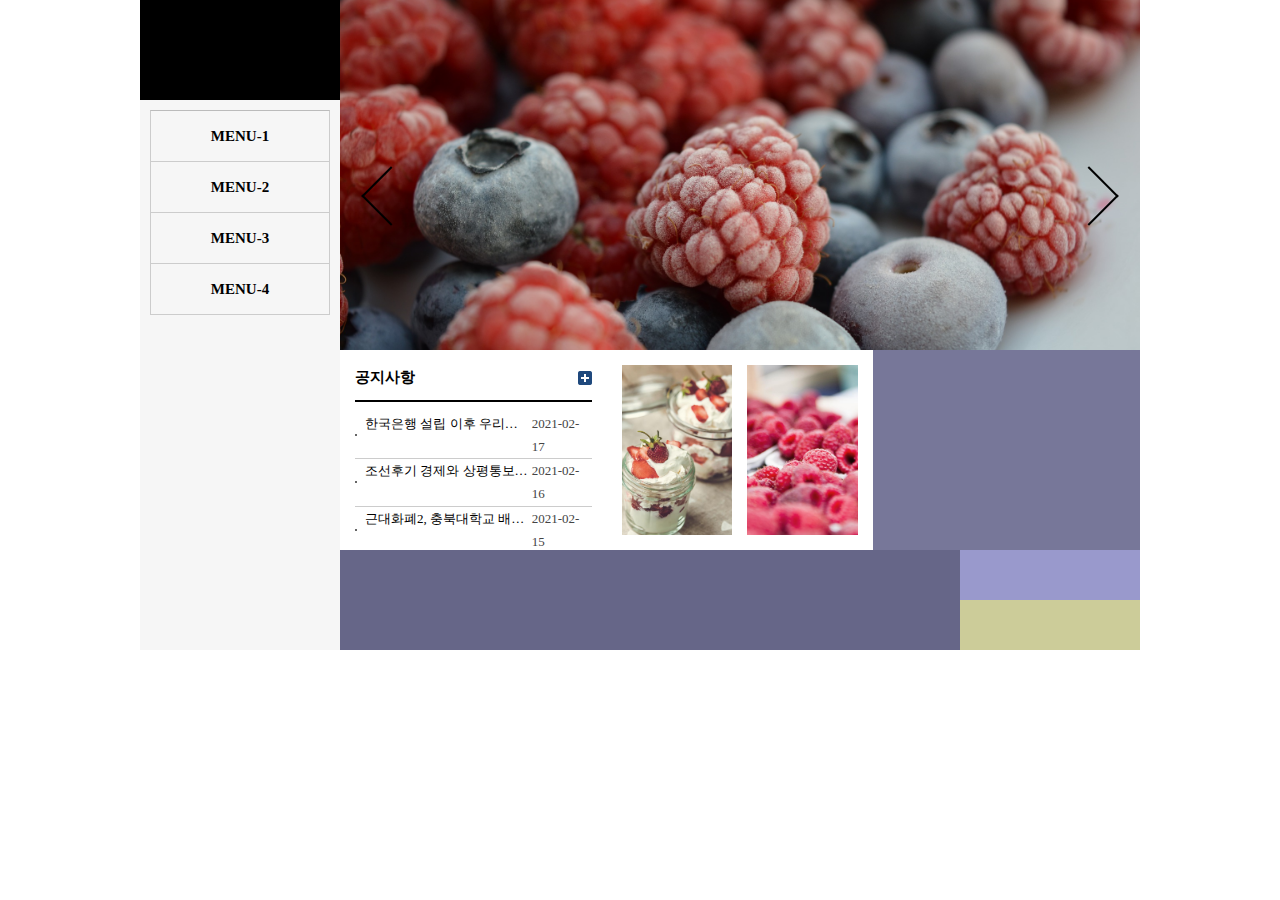
<file: 02_18/index.html>
<!DOCTYPE html>
<html lang="en">
<head>
    <meta charset="UTF-8">
    <meta name="viewport" content="width=device-width, initial-scale=1.0">
    <title>세로형 와이어프레임 아코디언메뉴 공지사항 모달창 롤링 슬라이드 패밀리사이트(점핑메뉴)</title>
    
    <!-- icons -->
    <!-- <link rel="stylesheet" href="./icon/css/font-awesome.css"> -->
    <script src="./icon/fontawesome.js"></script>
    
    <!-- reset.css style.css -->
    <link rel="stylesheet" href="./css/reset.css">
    <link rel="stylesheet" href="./css/style.css">

    <!-- 오픈소스 jQuery 1.12.4 -->
    <script src="./js/lib/jquery.min.js"></script>

</head>
<body>
<div id="wrap" class="clearfix">
    <header id="header">
        <h1 class="logo-wrap blind">로고</h1>
        <nav id="nav">
            <ul>
                <li>
                    <a href="javascript:" onclick='goUrl("main1");' class="main-btn">MENU-1</a>
                    <div class="sub sub1">
                        <ul>
                            <li><a href="javascript:" onclick='goUrl("main1-1")' class="sub-btn">SubMenu-1</a></li>
                            <li><a href="javascript:" onclick='goUrl("main1-2")' class="sub-btn">SubMenu-2</a></li>
                            <li><a href="javascript:" onclick='goUrl("main1-3")' class="sub-btn">SubMenu-3</a></li>
                            <li><a href="javascript:" onclick='goUrl("main1-4")' class="sub-btn">SubMenu-4</a></li>
                        </ul>
                    </div>
                </li>
                <li>
                    <a href="javascript:" onclick='goUrl("main2");' class="main-btn">MENU-2</a>
                    <div class="sub sub2">
                        <ul>
                            <li><a href="javascript:" onclick='goUrl("main2-1")' class="sub-btn">SubMenu-1</a></li>
                            <li><a href="javascript:" onclick='goUrl("main2-2")' class="sub-btn">SubMenu-2</a></li>
                            <li><a href="javascript:" onclick='goUrl("main2-3")' class="sub-btn">SubMenu-3</a></li>
                            <li><a href="javascript:" onclick='goUrl("main2-4")' class="sub-btn">SubMenu-4</a></li>
                        </ul>
                    </div>
                </li>
                <li>
                    <a href="javascript:" onclick='goUrl("main3");' class="main-btn">MENU-3</a>
                    <div class="sub sub3">
                        <ul>
                            <li><a href="javascript:" onclick='goUrl("main3-1")' class="sub-btn">SubMenu-1</a></li>
                            <li><a href="javascript:" onclick='goUrl("main3-2")' class="sub-btn">SubMenu-2</a></li>
                            <li><a href="javascript:" onclick='goUrl("main3-3")' class="sub-btn">SubMenu-3</a></li>
                            <li><a href="javascript:" onclick='goUrl("main3-4")' class="sub-btn">SubMenu-4</a></li>
                        </ul>
                    </div>
                </li>
                <li>
                    <a href="javascript:" onclick='goUrl("main4");' class="main-btn">MENU-4</a>
                    <div class="sub sub4">
                        <ul>
                            <li><a href="javascript:" onclick='goUrl("main4-1")' class="sub-btn">SubMenu-1</a></li>
                            <li><a href="javascript:" onclick='goUrl("main4-2")' class="sub-btn">SubMenu-2</a></li>
                            <li><a href="javascript:" onclick='goUrl("main4-3")' class="sub-btn">SubMenu-3</a></li>
                            <li><a href="javascript:" onclick='goUrl("main4-4")' class="sub-btn">SubMenu-4</a></li>
                        </ul>
                    </div>
                </li>
            </ul>
        </nav>
    </header>
    <main id="main">
        <section id="section1">
            <div class="slide-container">
                <div class="slide-view">
                    <ul class="slide-wrap">
                        <li class="slide slide3"></li>
                        <li class="slide slide0"></li>
                        <li class="slide slide1"></li>
                        <li class="slide slide2"></li>
                        <li class="slide slide3"></li>
                        <li class="slide slide0"></li>
                    </ul>
                </div> <!-- slide-view-->
                <span class="prev-btn-wrap"><a href="#" class="prev-btn"></a></span>
                <span class="next-btn-wrap"><a href="#" class="next-btn"></a></span>
            </div>
        </section>
        <section id="section2" class="clearfix">
            <div class="column column1">
                <div class="gap">
                    
                    <div class=notice-title>
                        <ul class="clearfix">
                            <li>
                                <h2>공지사항</h2>
                            </li>
                            <li>
                                <!-- <a href="http://www.bok.or.kr/museum/pgm/master/view.do?progrmSn=84&progrmSeCd=03&menuNo=700124" title='more'><img src="./img/more.gif" alt="more"></a> -->
                                <a href="javascript:void(0);" onclick='goUrl("noticeMore");' taget='_self' title='more'><img src="./img/more.gif" alt="more"></a>
                            </li>
                        </ul>
                    </div><!-- class:notice-title -->

                    <div class="notice-content">
                        <ul>
                            <li>
                                <span><a href="#" class="notice-btn" title="화폐박물관 특별강좌 강의 신청[12. 4(수) 한국은행 설립 이후 우리나라 화폐, 한국은행 김태형 팀장]">한국은행 설립 이후 우리나라 화폐, 한국은행 김태형 팀장]</a></span>
                                <span>2021-02-17</span>
                            </li>
                            <li>
                                <span><a href="#" class="notice-btn" title="화폐박물관 특별강좌 강의 신청[11.27(수) 주제: 조선후기 경제와 상평통보, 건국대학교 신병주 교수]">조선후기 경제와 상평통보, 건국대학교 신병주 교수]</a></span>
                                <span>2021-02-16</span>
                            </li>
                            <li>
                                <span><a href="#" class="notice-btn" title="화폐박물관 특별강좌 참가 신청 [11.19.(화) 주제: 근대화폐2, 충북대학교 배영목 교수]">근대화폐2, 충북대학교 배영목 교수]</a></span>
                                <span>2021-02-15</span>
                            </li>
                            <li>
                                <span><a href="#" class="notice-btn" title="화폐박물관 특별강좌 참가 신청 [11.12(화) 주제: 우리나라 근대화폐 1 충북대학교 배영목 교수]">우리나라 근대화폐 1 충북대학교 배영목 교수]</a></span>
                                <span>2021-02-14</span>
                            </li>
                            <li>
                                <span><a href="#" class="notice-btn" title="화폐박물관 특별강좌 참가 신청[11.5(화), 주제: 화폐수집 길라잡이; 동서양 화폐 삼천년을 담다, (주)풍산화동양행 대표 이제철]">화폐수집 길라잡이; 동서양 화폐 삼천년을 담다, (주)풍산화동양행 대표 이제철]</a></span>
                                <span>2021-02-13</span>
                            </li>
                        </ul>
                    </div><!-- class:notice-content-->
                </div><!-- class:gap -->
            </div>
            <div class="column column2">
                <div class="gap">
                    <div class="gallery-wrap">
                        <ul class="clearfix">
                            <li>
                                <div>
                                    <a href="#" title="gallery" class="gallery-btn"></a>
                                </div>
                            </li>
                            <li>
                                <div>
                                    <a href="#" title="gallery" class="gallery-btn"></a>
                                </div>
                            </li>
                        </ul>
                    </div>
                </div>
            </div>
            <div class="column column3"></div>
        </section>
    </main>
    <footer id="footer" class="clearfix">
        <div class="left-wrap"></div>
        <div class="right-wrap">
            <div class="sns-wrap"></div>
            <div class="family-wrap"></div>
        </div>
    </footer>
</div>
<!-- 노티스모달 -->
<div id="modal">
    <div class="gap">
        <div class="content">
            <h1 class="notice-text"></h1>
        </div>
    </div>
</div>
<!-- 갤러리모달 -->
<div id="modalGallery">
    <div class="gap">  <!-- 이미지 크기를 생각하고 모달창을 작성해야함 -->
        <div class="content-gallery"></div>
    </div>
</div>
<script src="./js/intro.js"></script>
</body>
</html>
</file>
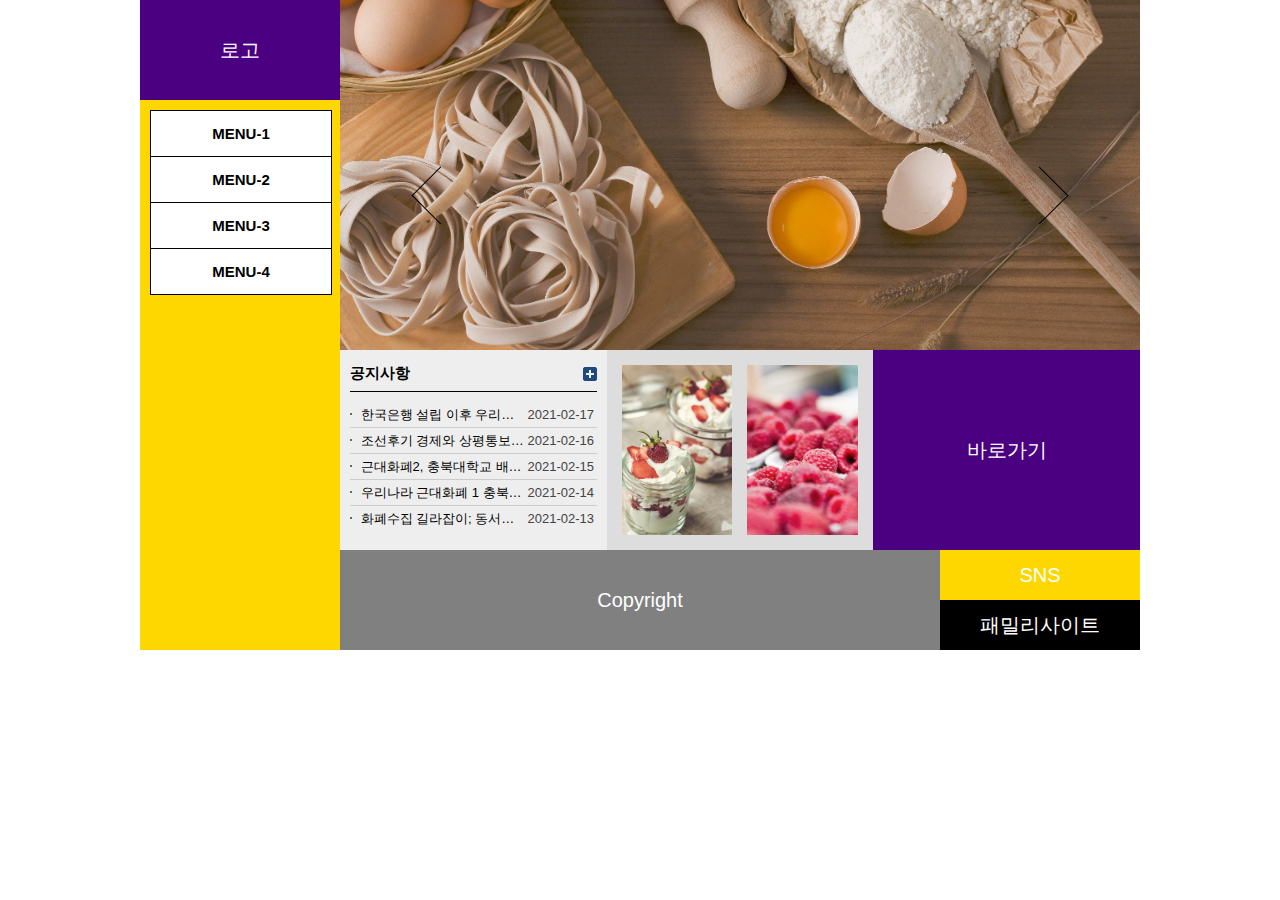
<file: 02_18_혼자하기/index.html>
<!DOCTYPE html>
<html lang="en">
<head>
    <meta charset="UTF-8">
    <meta name="viewport" content="width=device-width, initial-scale=1.0">
    <title>Document</title>
    <link rel="stylesheet" href="./css/style.css">
    <link rel="stylesheet" href="./css/reset.css">
    <script src="./js/lib/jquery.min.js"></script>
</head>
<body>
    <div id="wraper" class="clearfix">
        <header id="left-header">
            <section class="logo">
                <span>로고</span>
            </section>
            <section class="navi">
                <nav class="main-btn-view">
                    <ul class="main-btn-content">
                        <li class="main-btn">
                            <a href="#" class="main-btn1">MENU-1</a>
                            <ul class="sub-btn-wrap">
                                <li class="sub-btn">
                                    <a href="#" class="sub-btn1">SubMenu-1</a>
                                </li>
                                <li class="sub-btn">
                                    <a href="#" class="sub-btn2">SubMenu-2</a>
                                </li>
                                <li class="sub-btn">
                                    <a href="#" class="sub-btn3">SubMenu-3</a>
                                </li>
                                <li class="sub-btn">
                                    <a href="#" class="sub-btn4">SubMenu-4</a>
                                </li>
                            </ul>
                        </li>
                        <li class="main-btn">
                            <a href="#" class="main-btn1">MENU-2</a>
                            <ul class="sub-btn-wrap">
                                <li class="sub-btn">
                                    <a href="#" class="sub-btn1">SubMenu-1</a>
                                </li>
                                <li class="sub-btn">
                                    <a href="#" class="sub-btn2">SubMenu-2</a>
                                </li>
                                <li class="sub-btn">
                                    <a href="#" class="sub-btn3">SubMenu-3</a>
                                </li>
                                <li class="sub-btn">
                                    <a href="#" class="sub-btn4">SubMenu-4</a>
                                </li>
                            </ul>
                        </li>
                        <li class="main-btn">
                            <a href="#" class="main-btn1">MENU-3</a>
                            <ul class="sub-btn-wrap">
                                <li class="sub-btn">
                                    <a href="#" class="sub-btn1">SubMenu-1</a>
                                </li>
                                <li class="sub-btn">
                                    <a href="#" class="sub-btn2">SubMenu-2</a>
                                </li>
                                <li class="sub-btn">
                                    <a href="#" class="sub-btn3">SubMenu-3</a>
                                </li>
                                <li class="sub-btn">
                                    <a href="#" class="sub-btn4">SubMenu-4</a>
                                </li>
                            </ul>
                        </li>
                        <li class="main-btn">
                            <a href="#" class="main-btn1">MENU-4</a>
                            <ul class="sub-btn-wrap">
                                <li class="sub-btn">
                                    <a href="#" class="sub-btn1">SubMenu-1</a>
                                </li>
                                <li class="sub-btn">
                                    <a href="#" class="sub-btn2">SubMenu-2</a>
                                </li>
                                <li class="sub-btn">
                                    <a href="#" class="sub-btn3">SubMenu-3</a>
                                </li>
                                <li class="sub-btn">
                                    <a href="#" class="sub-btn4">SubMenu-4</a>
                                </li>
                            </ul>
                        </li>
                    </ul>
                </nav>
            </section>
        </header>

        <main id="right-main">
            <section id="img-slide-wrap">
                <div class="slide-content">
                    <div class="slide-view">
                        <ul class="slide-wrap">
                            <li class="slide slide4"></li>
                            <li class="slide slide1"></li>
                            <li class="slide slide2"></li>
                            <li class="slide slide3"></li>
                            <li class="slide slide4"></li>
                            <li class="slide slide1"></li>
                        </ul>
                        <div id="prev-btn-wrap">
                            <a href="#" class="prev-btn"></a>
                        </div>
                        <div id="next-btn-wrap">
                            <a href="#" class="next-btn"></a>
                        </div>
                    </div>
                </div>
                
            </section>

            <section id="menu">
                <div class="left-box">
                    <div class="gap">
                        <div class="top-gap">
                            <ul class="clearfix">
                                <li><h2>공지사항</h2></li>
                                <li><a href="#"><img src="./img/more.gif" alt="#"></a></li>
                            </ul>
                        </div>
                        <div class="bottom-gap">
                            <ul class="clearfix">
                                <li>
                                    <span><a class="notice-btn" href="#" title="한국은행 설립 이후 우리나라 화폐, 한국은행 김태형 팀장]">한국은행 설립 이후 우리나라 화폐, 한국은행 김태형 팀장]</a></span>
                                    <span>2021-02-17</span>
                                </li>
                                <li>
                                    <span><a class="notice-btn" href="#" title="조선후기 경제와 상평통보, 건국대학교 신병주 교수]">조선후기 경제와 상평통보, 건국대학교 신병주 교수]</a></span>
                                    <span>2021-02-16</span>
                                </li>
                                <li>
                                    <span><a class="notice-btn" href="#" title="근대화폐2, 충북대학교 배영목 교수]">근대화폐2, 충북대학교 배영목 교수]</a></span>
                                    <span>2021-02-15</span>
                                </li>
                                <li>
                                    <span><a class="notice-btn" href="#" title="우리나라 근대화폐 1 충북대학교 배영목 교수]">우리나라 근대화폐 1 충북대학교 배영목 교수]</a></span>
                                    <span>2021-02-14</span>
                                </li>
                                <li>
                                    <span><a class="notice-btn" href="#" title="화폐수집 길라잡이; 동서양 화폐 삼천년을 담다, (주)풍산화동양행 대표 이제철]">화폐수집 길라잡이; 동서양 화폐 삼천년을 담다, (주)풍산화동양행 대표 이제철]</a></span>
                                    <span>2021-02-13</span>
                                </li>
                            </ul>
                        </div>
                    </div>
                </div>
                <div class="center-box">
                    <div class="gap">
                        <div class="gallery-wrap">
                            <ul>
                                <li><a class="gallery-btn" href="#"></a></li>
                                <li><a class="gallery-btn" href="#"></a></li>
                            </ul>
                        </div>
                    </div>
                </div>
                <div class="right-box"><span>바로가기</span></div>
            </section>
        </main>

        <footer id="right-footer">
            <section class="left-box">
                <span>Copyright</span>
            </section>
            <section class="right-box">
                <div class="top-box">
                    <span>SNS</span>
                </div>
                <div class="bottom-box">
                    <span>패밀리사이트</span>
                </div>
            </section>
        </footer>
    </div>
    <div id="modal">
        <div class="notice-bar">
            <span class="notice-text"></span>
        </div>
    </div>

    <div id="gallery-modal">
        <div class="content">

        </div>
    </div>
    <script src="./js/script1.js"></script>
</body>
</html>
</file>
<file: 02_18/css/style.css>
@charset "UTF-8";

#wrap { width:1000px; height:650px; margin:0 auto;}
#wrap #header {float:left; width:200px; height:650px; background: #f6f6f6;}
#wrap #header .logo-wrap {width:200px; height:100px; background: #000;}
#wrap #header #nav {width:200px; height:550px;}
#wrap #header #nav > ul {margin:0 10px; padding-top:10px;}
#wrap #header #nav > ul >li { border:1px solid #ccc; border-top:0px;}
#wrap #header #nav > ul >li:first-child {border-top:1px solid #bbb;}

#wrap #header #nav > ul >li > a {display: block; width:100%;line-height: 50px;text-align: center; color: #000; font-size: 15px; font-weight: 600; transition: all .3s;}
#wrap #header #nav > ul >li > a:hover {background: #000; color: #fff;}
#wrap #header #nav > ul >li > a.on {background: #000; color: #fff;}

#wrap #header #nav > ul > li > .sub {height:0px;width:100%; border-top:0px solid #bbb;overflow: hidden; transition: height .3s;}
#wrap #header #nav > ul > li > .sub.on {height:168px;}
#wrap #header #nav > ul > li > .sub ul {width:100%;}
#wrap #header #nav > ul > li > .sub ul li {width:100%;border-bottom:1px solid#ccc;}
#wrap #header #nav > ul > li > .sub ul li a {display:block; width:100%;line-height:42px; text-align: center; color:#000; font-size:15px; font-weight: 600; transition: all .3s;}
#wrap #header #nav > ul > li > .sub ul li a:hover{background: #000; color: #fff;}

#wrap #main {float:left; width:800px; height:550px;}
#wrap #main #section1 { width:800px; height:350px;}
#wrap #main #section1 .slide-container {position:relative;width:100%;height:100%;}
#wrap #main #section1 .slide-container .slide-view {position:relative;width:100%;height:100%; overflow: hidden;}
#wrap #main #section1 .slide-container .slide-view .slide-wrap {position:relative; left:0;width:4800px; height:350px;margin-left:-800px;}
#wrap #main #section1 .slide-container .slide-view .slide-wrap .slide  {float:left;width:800px; height:350px; background: url(../img/slide0.jpg) no-repeat 50% 50%; background-size: cover;}
#wrap #main #section1 .slide-container .slide-view .slide-wrap .slide0 {background-image: url(../img/slide0.jpg);}
#wrap #main #section1 .slide-container .slide-view .slide-wrap .slide1 {background-image: url(../img/slide1.jpg);}
#wrap #main #section1 .slide-container .slide-view .slide-wrap .slide2 {background-image: url(../img/slide2.jpg);}
#wrap #main #section1 .slide-container .slide-view .slide-wrap .slide3 {background-image: url(../img/slide3.jpg);}

#wrap #main #section1 .slide-container .prev-btn-wrap {position: absolute; top:50%; left:30px; width:40px;height:40px; border-bottom:2px solid #000; border-left:2px solid #000; transform:rotate(45deg);}
#wrap #main #section1 .slide-container .prev-btn-wrap a {display: block; width:100%; height:100%;}
#wrap #main #section1 .slide-container .next-btn-wrap {position: absolute; top:50%; right:30px; width:40px;height:40px;  border-top:2px solid #000; border-right:2px solid #000; transform:rotate(45deg);}
#wrap #main #section1 .slide-container .next-btn-wrap a {display: block; width:100%; height:100%;}



#wrap #main #section2 { width:800px; height:200px;}
#wrap #main #section2 .column {float:left;width:33.33333%; height:200px;}
#wrap #main #section2 .column .gap {margin:15px;}

#wrap #main #section2 .column1 .gap .notice-title {border-bottom:2px solid #000;}
#wrap #main #section2 .column1 .gap .notice-title ul {padding:5px 0 15px 0;}
#wrap #main #section2 .column1 .gap .notice-title ul li {float:left;}
#wrap #main #section2 .column1 .gap .notice-title ul li:nth-child(1) {float:left;}
#wrap #main #section2 .column1 .gap .notice-title ul li:nth-child(2) {float:right;}
#wrap #main #section2 .column1 .gap .notice-title ul li h2{color:#000; font-size:15px; font-weight:600;}
#wrap #main #section2 .column1 .gap .notice-title ul li a {display: inline-block;}
#wrap #main #section2 .column1 .gap .notice-title ul li a img {width:auto;}

#wrap #main #section2 .column1 .gap .notice-content {}
#wrap #main #section2 .column1 .gap .notice-content ul {padding-top:10px;}
#wrap #main #section2 .column1 .gap .notice-content ul li {border-bottom:1px solid #ccc;background: url(../img/bu2.gif) no-repeat 0% 50%;line-height: 165%;}
#wrap #main #section2 .column1 .gap .notice-content ul li:after {content:'';display:block;clear:both;}
#wrap #main #section2 .column1 .gap .notice-content ul li:last-child {border-bottom: 0px;}
#wrap #main #section2 .column1 .gap .notice-content ul li span:first-child {float:left; display:block; width:175px;}
#wrap #main #section2 .column1 .gap .notice-content ul li span:first-child a {display:block;white-space:nowrap;overflow:hidden;text-indent:10px;text-overflow:ellipsis;font-size: 13px;color:#000;}
#wrap #main #section2 .column1 .gap .notice-content ul li span:first-child a:hover {text-decoration: underline; color:#3388aa;}
#wrap #main #section2 .column1 .gap .notice-content ul li span:last-child {display:block;float:right; font-size: 13px;width:60px;}

#wrap #main #section2 .column2 {}
#wrap #main #section2 .column2 .gap {height:170px; margin:15px 0;}
#wrap #main #section2 .column2 .gap .gallery-wrap {width:100%;height:100%;}
#wrap #main #section2 .column2 .gap .gallery-wrap ul {width:100%;height:100%;}
#wrap #main #section2 .column2 .gap .gallery-wrap ul li {float:left;width:50%;height:170px;}
#wrap #main #section2 .column2 .gap .gallery-wrap ul li div {margin:0 7.5px 0 15px; width:auto;height:100%;background: red;}
#wrap #main #section2 .column2 .gap .gallery-wrap ul li:nth-child(1) div {margin:0 7.5px 0 15px; background: url(../img/blog-post-img5.jpg) no-repeat 50% 50%;  background-size:cover;}
#wrap #main #section2 .column2 .gap .gallery-wrap ul li:nth-child(2) div {margin:0 15px 0 7.5px; background: url(../img/blog-post-img6.jpg) no-repeat 50% 50%;  background-size:cover;}
#wrap #main #section2 .column2 .gap .gallery-wrap ul li div a {display:block; width:100%; height:100%;}


#wrap #main #section2 .column3 {background: #779;}

#wrap #footer {float:left; width:800px; height:100px; background: #dda;}
#wrap #footer .left-wrap  {float:left; width:620px; height:100px; background: #668;}
#wrap #footer .right-wrap {float:left; width:180px; height:100px; background: #c99;}
#wrap #footer .right-wrap .sns-wrap {width:180px; height:50px; background: #99c;}
#wrap #footer .right-wrap .family-wrap {width:180px; height:50px; background: #cc9;}


/* 공지사항 모달창 풀스크린 */

#modal {display:none; z-index:4; position: fixed;top:0;left:0; width:100%; height:100%; background: rgb(255, 255, 255);}
#modal .gap {padding:300px 450px;}
#modal .gap .content {width:100%; background: #f0f0f0; height:369px;}
#modal .gap .content h1 {width:80%; padding-top:10%; margin:0 auto;font-size:30px;color:#555; line-height:200%;}

#modalGallery {display:none; z-index:4; position: fixed; left:0;top:0;width:100%; height:100%;  cursor: pointer;} 
#modalGallery .gap {text-align: center; width:100%; line-height:960px; background:rgba(255, 255, 255,1);}
#modalGallery .gap .content-gallery {display:inline-block; width:850px; height:850px; background:url(../img/blog-post-img5.jpg) no-repeat 50% 50%; background-size:cover;  cursor: crosshair;}
/* 부모영역 display:table;   자식영역 display:table-cell;text-align:center;vertical-aligin:midle;을 사용하면 가운대 정렬이 가능하다.*/
</file>
<file: 02_18_혼자하기/css/style.css>
@charset "UTF-8";

#wraper {width:1000px; height:650px; margin:0 auto; text-align: center;}
#wraper #left-header {float: left; width:200px; height:650px;}
#wraper #left-header .logo {width:200px; height:100px; background: indigo; }
#wraper #left-header .logo > span{display:block; font-size: 20px; color:white; line-height: 100px;}
#wraper #left-header .navi {width:200px; height:550px; background: gold; }

#wraper #left-header .navi .main-btn-view {width:180px; margin:0 auto; padding-top:10px;}
#wraper #left-header .navi .main-btn-view .main-btn-content {width:100%;}
#wraper #left-header .navi .main-btn-view .main-btn-content .main-btn {width:100%; border:1px solid black; border-top:0px;}
#wraper #left-header .navi .main-btn-view .main-btn-content .main-btn:first-child {border-top:1px solid black;}
#wraper #left-header .navi .main-btn-view .main-btn-content .main-btn > a {display:block;width:100%; font-size:15px; font-weight: 600; color:black; background: white; line-height: 45px; text-align: center;}
#wraper #left-header .navi .main-btn-view .main-btn-content .main-btn > a:hover {color:white; background: black;}
#wraper #left-header .navi .main-btn-view .main-btn-content .main-btn > a.on {color:white; background: black;}


#wraper #left-header .navi .main-btn-view .main-btn-content .main-btn .sub-btn-wrap {height:0px; overflow: hidden; transition: height .3s;}
#wraper #left-header .navi .main-btn-view .main-btn-content .main-btn .sub-btn-wrap.on {height:140px;}
#wraper #left-header .navi .main-btn-view .main-btn-content .main-btn .sub-btn-wrap .sub-btn {width:100%;}
#wraper #left-header .navi .main-btn-view .main-btn-content .main-btn .sub-btn-wrap .sub-btn > a {display: block; width:100%;font-size: 15px;line-height: 35px; font-weight: 600; background: white; color:black; transition: all .3s;}
#wraper #left-header .navi .main-btn-view .main-btn-content .main-btn .sub-btn-wrap .sub-btn > a:hover {background: black; color:white;}


#wraper #right-main {float: left; width:800px; height:550px; background: #eee; }
/* 이미지슬라이드 */
#wraper #right-main #img-slide-wrap {width:800px; height:350px; background: goldenrod;}
#wraper #right-main #img-slide-wrap .slide-content {width:100%; height:100%;}
#wraper #right-main #img-slide-wrap .slide-content .slide-view {position:relative; width:800px; height:350px; overflow: hidden;}
#wraper #right-main #img-slide-wrap .slide-content .slide-view .slide-wrap {left:0px; position: relative; width:4800px; height:350px; margin-left:-800px;}
#wraper #right-main #img-slide-wrap .slide-content .slide-view .slide-wrap .slide {float:left; width:800px;height:350px;}
#wraper #right-main #img-slide-wrap .slide-content .slide-view .slide-wrap .slide1 {width:800px;height:350px;background: url(../img/pasta-1181189_1920.jpg) no-repeat 50% 50%; background-size: cover;}
#wraper #right-main #img-slide-wrap .slide-content .slide-view .slide-wrap .slide2 {width:800px;height:350px;background: url(../img/raspberries-5576401_1920.jpg) no-repeat 50% 50%; background-size: cover;}
#wraper #right-main #img-slide-wrap .slide-content .slide-view .slide-wrap .slide3 {width:800px;height:350px;background: url(../img/raspberry-2023404_1920.jpg) no-repeat 50% 50%; background-size: cover;}
#wraper #right-main #img-slide-wrap .slide-content .slide-view .slide-wrap .slide4 {width:800px;height:350px;background: url(../img/waffles-5192625_1920.jpg) no-repeat 50% 50%; background-size: cover;}
/* 이미지슬라이드 화살표 */
#wraper #right-main #img-slide-wrap .slide-content .slide-view #prev-btn-wrap {position:absolute; left:10%; top:50%; transform: rotate(45deg);}
#wraper #right-main #img-slide-wrap .slide-content .slide-view #prev-btn-wrap a {display: block; width:40px; height:40px; border-bottom:1px solid black; border-left:1px solid black;}
#wraper #right-main #img-slide-wrap .slide-content .slide-view #next-btn-wrap {position:absolute; right:10%; top:50%; transform: rotate(45deg);}
#wraper #right-main #img-slide-wrap .slide-content .slide-view #next-btn-wrap a {display: block; width:40px; height:40px; border-top:1px solid black; border-right:1px solid black;}




#wraper #right-main #menu {width:800px; height:200px;}

#wraper #right-main #menu .left-box{float:left; width:33.3333%; height:200px;}
#wraper #right-main #menu .left-box .gap {margin: 15px 10px 0 10px;}
#wraper #right-main #menu .left-box .gap .top-gap {padding-bottom:10px; border-bottom:1px solid #000;}
#wraper #right-main #menu .left-box .gap .top-gap ul li {float:left;}
#wraper #right-main #menu .left-box .gap .top-gap ul li:nth-child(1) {float:left;}
#wraper #right-main #menu .left-box .gap .top-gap ul li:nth-child(2) {float:right;}
#wraper #right-main #menu .left-box .gap .top-gap ul li h2 {font-size: 15px; font-weight: 600; color:#000;}

#wraper #right-main #menu .left-box .gap .bottom-gap {padding-top: 10px;}
#wraper #right-main #menu .left-box .gap .bottom-gap ul {}
#wraper #right-main #menu .left-box .gap .bottom-gap ul li {line-height: 25px;  background:url(../img/bu2.gif) no-repeat 0% 47%; border-bottom: 1px solid #ccc;}
#wraper #right-main #menu .left-box .gap .bottom-gap ul li:last-child {border-bottom: 0px;}
#wraper #right-main #menu .left-box .gap .bottom-gap ul li:after { content: '';display: block; clear:both;}
#wraper #right-main #menu .left-box .gap .bottom-gap ul li span:first-child {float:left; display:block; width:175px;}
#wraper #right-main #menu .left-box .gap .bottom-gap ul li span:first-child a {display:block;font-size: 13px;font-weight: 500;color:#000; white-space: nowrap; overflow: hidden; text-overflow: ellipsis;text-indent: 6%;}
#wraper #right-main #menu .left-box .gap .bottom-gap ul li span:first-child a:hover {text-decoration:underline #3388aa; color:#3388aa;}
#wraper #right-main #menu .left-box .gap .bottom-gap ul li span:last-child {display:block;font-size: 13px; color:rgb(68, 68, 68);}

#wraper #right-main #menu .center-box{background: #ddd; float:left; width:33.3333%; height:200px;}
#wraper #right-main #menu .center-box .gap {margin:15px;width:auto;height:170px;}
#wraper #right-main #menu .center-box .gap .gallery-wrap {width:100%;height:100%;}
#wraper #right-main #menu .center-box .gap .gallery-wrap ul {width:236px;height:100%;}
#wraper #right-main #menu .center-box .gap .gallery-wrap ul li {float:left;width:110.5px;height:100%; background: red;}
#wraper #right-main #menu .center-box .gap .gallery-wrap ul li:nth-child(1) {margin:0 7.5px 0 0px; background: url(../img/blog-post-img5.jpg) no-repeat 50% 50%; background-size: cover;}
#wraper #right-main #menu .center-box .gap .gallery-wrap ul li:nth-child(2) {margin:0 0 0 7.5px; background: url(../img/blog-post-img6.jpg) no-repeat 50% 50%; background-size: cover;}
#wraper #right-main #menu .center-box .gap .gallery-wrap ul li a {display:block;width:100%;height:100%}



#wraper #right-main #menu .right-box{float:left; width:33.3333%; height:200px; background: indigo;}
#wraper #right-main #menu .right-box span {display:block; font-size: 20px; color:white; line-height: 200px;}





#wraper #right-footer {float:left; width:800px; height:100px;}
#wraper #right-footer .left-box {float:left; width:600px; height:100px; background: gray;}
#wraper #right-footer .left-box span {display:block; font-size: 20px; color:white; line-height: 100px;}
#wraper #right-footer .right-box {float:left; width:200px; height:100px;}
#wraper #right-footer .right-box span {display:block; font-size: 20px; color:white; line-height: 50px;}
#wraper #right-footer .right-box .top-box{float:left; width:200px; height:50px; background: gold;}
#wraper #right-footer .right-box .bottom-box{float:left; width:200px; height:50px; background: black;}


#modal {display:none;z-index:4; position:fixed; left:0; top:0; width:100%; height:100%; background: #ccc;}
#modal .notice-bar {width:700px; height:400px; background: #eee; margin:15% auto;}
#modal .notice-bar .notice-text {display:block;font-size: 25px; font-weight: 600; text-align: center;}

#gallery-modal {display:none;z-index:4;position: fixed; left:0;top:0; width:100%;height:100%;background:#eee; cursor: pointer;}
#gallery-modal .content {width:650px;height:650px;margin:155px auto; background:url(../img/blog-post-img5.jpg) no-repeat 50% 50%;background-size: cover; cursor: crosshair;}
</file>
